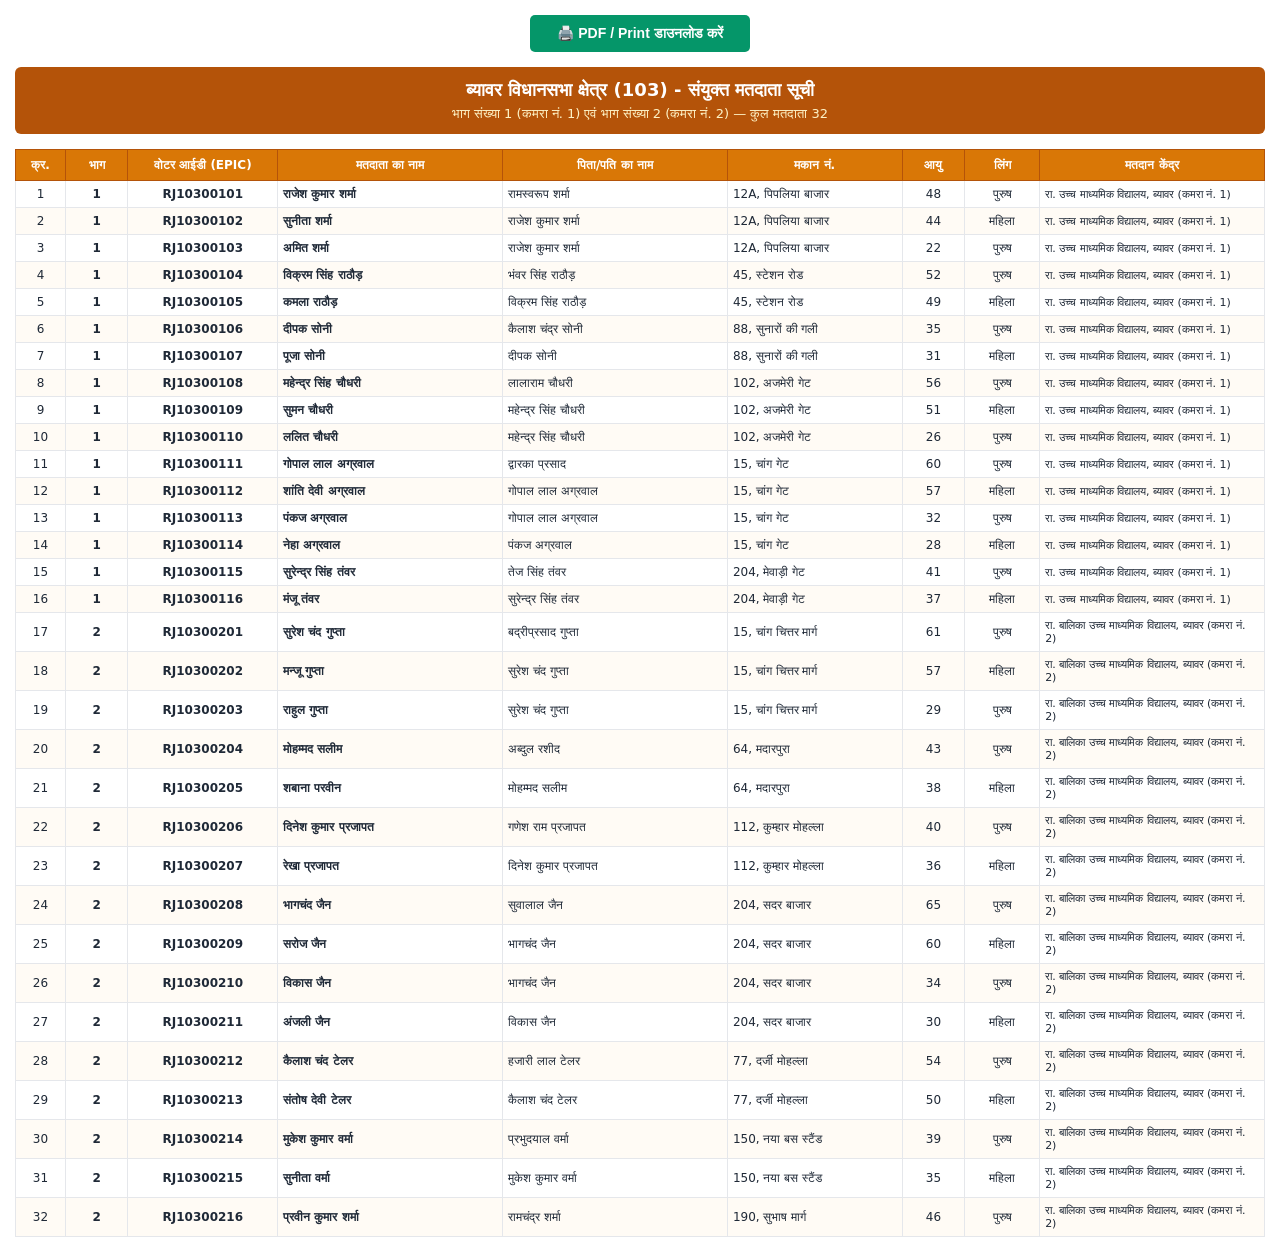
<file: vote_list.html>
<!DOCTYPE html>
<html lang="hi">
<head>
<meta charset="utf-8">
<title>ब्यावर विधानसभा क्षेत्र (103) - संयुक्त मतदाता सूची</title>
<style>
  @page { size: A4 landscape; margin: 10mm; }
  body { font-family: 'Nirmala UI', 'Mangal', system-ui, -apple-system, 'Segoe UI', Roboto, Arial, sans-serif; font-size: 12px; margin: 0; padding: 15px; color: #1f2937; background: #fff; }
  .header { text-align: center; background-color: #b45309; color: #ffffff; padding: 12px; border-radius: 6px; margin-bottom: 15px; }
  .title { font-size: 18px; font-weight: bold; margin: 0; }
  .subtitle { font-size: 13px; margin-top: 5px; color: #fef3c7; }
  table { width: 100%; border-collapse: collapse; margin-top: 10px; }
  th { background-color: #d97706; color: #ffffff; padding: 8px 5px; font-size: 12px; border: 1px solid #b45309; text-align: center; }
  td { padding: 6px 5px; border: 1px solid #e5e7eb; vertical-align: middle; }
  tr:nth-child(even) { background-color: #fffbf5; }
  .btn-print { display: block; width: 220px; margin: 0 auto 15px auto; padding: 10px; background: #059669; color: white; text-align: center; font-weight: bold; border: none; border-radius: 5px; cursor: pointer; font-size: 14px; text-decoration: none; }
  .btn-print:hover { background: #047857; }
  @media print { .btn-print { display: none; } }
</style>
</head>
<body>
  <button class="btn-print" onclick="window.print()">🖨️ PDF / Print डाउनलोड करें</button>
  <div class="header">
    <div class="title">ब्यावर विधानसभा क्षेत्र (103) - संयुक्त मतदाता सूची</div>
    <div class="subtitle">भाग संख्या 1 (कमरा नं. 1) एवं भाग संख्या 2 (कमरा नं. 2) — कुल मतदाता 32</div>
  </div>
  <table>
    <thead>
      <tr>
        <th style="width: 4%;">क्र.</th>
        <th style="width: 5%;">भाग</th>
        <th style="width: 12%;">वोटर आईडी (EPIC)</th>
        <th style="width: 18%;">मतदाता का नाम</th>
        <th style="width: 18%;">पिता/पति का नाम</th>
        <th style="width: 14%;">मकान नं.</th>
        <th style="width: 5%;">आयु</th>
        <th style="width: 6%;">लिंग</th>
        <th style="width: 18%;">मतदान केंद्र</th>
      </tr>
    </thead>
    <tbody>
      <tr>
        <td style="text-align:center;">1</td>
        <td style="text-align:center; font-weight:bold;">1</td>
        <td style="text-align:center; font-weight:600;">RJ10300101</td>
        <td style="font-weight:bold;">राजेश कुमार शर्मा</td>
        <td>रामस्वरूप शर्मा</td>
        <td>12A, पिपलिया बाजार</td>
        <td style="text-align:center;">48</td>
        <td style="text-align:center;">पुरुष</td>
        <td style="font-size:11px;">रा. उच्च माध्यमिक विद्यालय, ब्यावर (कमरा नं. 1)</td>
      </tr>
      <tr>
        <td style="text-align:center;">2</td>
        <td style="text-align:center; font-weight:bold;">1</td>
        <td style="text-align:center; font-weight:600;">RJ10300102</td>
        <td style="font-weight:bold;">सुनीता शर्मा</td>
        <td>राजेश कुमार शर्मा</td>
        <td>12A, पिपलिया बाजार</td>
        <td style="text-align:center;">44</td>
        <td style="text-align:center;">महिला</td>
        <td style="font-size:11px;">रा. उच्च माध्यमिक विद्यालय, ब्यावर (कमरा नं. 1)</td>
      </tr>
      <tr>
        <td style="text-align:center;">3</td>
        <td style="text-align:center; font-weight:bold;">1</td>
        <td style="text-align:center; font-weight:600;">RJ10300103</td>
        <td style="font-weight:bold;">अमित शर्मा</td>
        <td>राजेश कुमार शर्मा</td>
        <td>12A, पिपलिया बाजार</td>
        <td style="text-align:center;">22</td>
        <td style="text-align:center;">पुरुष</td>
        <td style="font-size:11px;">रा. उच्च माध्यमिक विद्यालय, ब्यावर (कमरा नं. 1)</td>
      </tr>
      <tr>
        <td style="text-align:center;">4</td>
        <td style="text-align:center; font-weight:bold;">1</td>
        <td style="text-align:center; font-weight:600;">RJ10300104</td>
        <td style="font-weight:bold;">विक्रम सिंह राठौड़</td>
        <td>भंवर सिंह राठौड़</td>
        <td>45, स्टेशन रोड</td>
        <td style="text-align:center;">52</td>
        <td style="text-align:center;">पुरुष</td>
        <td style="font-size:11px;">रा. उच्च माध्यमिक विद्यालय, ब्यावर (कमरा नं. 1)</td>
      </tr>
      <tr>
        <td style="text-align:center;">5</td>
        <td style="text-align:center; font-weight:bold;">1</td>
        <td style="text-align:center; font-weight:600;">RJ10300105</td>
        <td style="font-weight:bold;">कमला राठौड़</td>
        <td>विक्रम सिंह राठौड़</td>
        <td>45, स्टेशन रोड</td>
        <td style="text-align:center;">49</td>
        <td style="text-align:center;">महिला</td>
        <td style="font-size:11px;">रा. उच्च माध्यमिक विद्यालय, ब्यावर (कमरा नं. 1)</td>
      </tr>
      <tr>
        <td style="text-align:center;">6</td>
        <td style="text-align:center; font-weight:bold;">1</td>
        <td style="text-align:center; font-weight:600;">RJ10300106</td>
        <td style="font-weight:bold;">दीपक सोनी</td>
        <td>कैलाश चंद्र सोनी</td>
        <td>88, सुनारों की गली</td>
        <td style="text-align:center;">35</td>
        <td style="text-align:center;">पुरुष</td>
        <td style="font-size:11px;">रा. उच्च माध्यमिक विद्यालय, ब्यावर (कमरा नं. 1)</td>
      </tr>
      <tr>
        <td style="text-align:center;">7</td>
        <td style="text-align:center; font-weight:bold;">1</td>
        <td style="text-align:center; font-weight:600;">RJ10300107</td>
        <td style="font-weight:bold;">पूजा सोनी</td>
        <td>दीपक सोनी</td>
        <td>88, सुनारों की गली</td>
        <td style="text-align:center;">31</td>
        <td style="text-align:center;">महिला</td>
        <td style="font-size:11px;">रा. उच्च माध्यमिक विद्यालय, ब्यावर (कमरा नं. 1)</td>
      </tr>
      <tr>
        <td style="text-align:center;">8</td>
        <td style="text-align:center; font-weight:bold;">1</td>
        <td style="text-align:center; font-weight:600;">RJ10300108</td>
        <td style="font-weight:bold;">महेन्द्र सिंह चौधरी</td>
        <td>लालाराम चौधरी</td>
        <td>102, अजमेरी गेट</td>
        <td style="text-align:center;">56</td>
        <td style="text-align:center;">पुरुष</td>
        <td style="font-size:11px;">रा. उच्च माध्यमिक विद्यालय, ब्यावर (कमरा नं. 1)</td>
      </tr>
      <tr>
        <td style="text-align:center;">9</td>
        <td style="text-align:center; font-weight:bold;">1</td>
        <td style="text-align:center; font-weight:600;">RJ10300109</td>
        <td style="font-weight:bold;">सुमन चौधरी</td>
        <td>महेन्द्र सिंह चौधरी</td>
        <td>102, अजमेरी गेट</td>
        <td style="text-align:center;">51</td>
        <td style="text-align:center;">महिला</td>
        <td style="font-size:11px;">रा. उच्च माध्यमिक विद्यालय, ब्यावर (कमरा नं. 1)</td>
      </tr>
      <tr>
        <td style="text-align:center;">10</td>
        <td style="text-align:center; font-weight:bold;">1</td>
        <td style="text-align:center; font-weight:600;">RJ10300110</td>
        <td style="font-weight:bold;">ललित चौधरी</td>
        <td>महेन्द्र सिंह चौधरी</td>
        <td>102, अजमेरी गेट</td>
        <td style="text-align:center;">26</td>
        <td style="text-align:center;">पुरुष</td>
        <td style="font-size:11px;">रा. उच्च माध्यमिक विद्यालय, ब्यावर (कमरा नं. 1)</td>
      </tr>
      <tr>
        <td style="text-align:center;">11</td>
        <td style="text-align:center; font-weight:bold;">1</td>
        <td style="text-align:center; font-weight:600;">RJ10300111</td>
        <td style="font-weight:bold;">गोपाल लाल अग्रवाल</td>
        <td>द्वारका प्रसाद</td>
        <td>15, चांग गेट</td>
        <td style="text-align:center;">60</td>
        <td style="text-align:center;">पुरुष</td>
        <td style="font-size:11px;">रा. उच्च माध्यमिक विद्यालय, ब्यावर (कमरा नं. 1)</td>
      </tr>
      <tr>
        <td style="text-align:center;">12</td>
        <td style="text-align:center; font-weight:bold;">1</td>
        <td style="text-align:center; font-weight:600;">RJ10300112</td>
        <td style="font-weight:bold;">शांति देवी अग्रवाल</td>
        <td>गोपाल लाल अग्रवाल</td>
        <td>15, चांग गेट</td>
        <td style="text-align:center;">57</td>
        <td style="text-align:center;">महिला</td>
        <td style="font-size:11px;">रा. उच्च माध्यमिक विद्यालय, ब्यावर (कमरा नं. 1)</td>
      </tr>
      <tr>
        <td style="text-align:center;">13</td>
        <td style="text-align:center; font-weight:bold;">1</td>
        <td style="text-align:center; font-weight:600;">RJ10300113</td>
        <td style="font-weight:bold;">पंकज अग्रवाल</td>
        <td>गोपाल लाल अग्रवाल</td>
        <td>15, चांग गेट</td>
        <td style="text-align:center;">32</td>
        <td style="text-align:center;">पुरुष</td>
        <td style="font-size:11px;">रा. उच्च माध्यमिक विद्यालय, ब्यावर (कमरा नं. 1)</td>
      </tr>
      <tr>
        <td style="text-align:center;">14</td>
        <td style="text-align:center; font-weight:bold;">1</td>
        <td style="text-align:center; font-weight:600;">RJ10300114</td>
        <td style="font-weight:bold;">नेहा अग्रवाल</td>
        <td>पंकज अग्रवाल</td>
        <td>15, चांग गेट</td>
        <td style="text-align:center;">28</td>
        <td style="text-align:center;">महिला</td>
        <td style="font-size:11px;">रा. उच्च माध्यमिक विद्यालय, ब्यावर (कमरा नं. 1)</td>
      </tr>
      <tr>
        <td style="text-align:center;">15</td>
        <td style="text-align:center; font-weight:bold;">1</td>
        <td style="text-align:center; font-weight:600;">RJ10300115</td>
        <td style="font-weight:bold;">सुरेन्द्र सिंह तंवर</td>
        <td>तेज सिंह तंवर</td>
        <td>204, मेवाड़ी गेट</td>
        <td style="text-align:center;">41</td>
        <td style="text-align:center;">पुरुष</td>
        <td style="font-size:11px;">रा. उच्च माध्यमिक विद्यालय, ब्यावर (कमरा नं. 1)</td>
      </tr>
      <tr>
        <td style="text-align:center;">16</td>
        <td style="text-align:center; font-weight:bold;">1</td>
        <td style="text-align:center; font-weight:600;">RJ10300116</td>
        <td style="font-weight:bold;">मंजू तंवर</td>
        <td>सुरेन्द्र सिंह तंवर</td>
        <td>204, मेवाड़ी गेट</td>
        <td style="text-align:center;">37</td>
        <td style="text-align:center;">महिला</td>
        <td style="font-size:11px;">रा. उच्च माध्यमिक विद्यालय, ब्यावर (कमरा नं. 1)</td>
      </tr>
      <tr>
        <td style="text-align:center;">17</td>
        <td style="text-align:center; font-weight:bold;">2</td>
        <td style="text-align:center; font-weight:600;">RJ10300201</td>
        <td style="font-weight:bold;">सुरेश चंद गुप्ता</td>
        <td>बद्रीप्रसाद गुप्ता</td>
        <td>15, चांग चित्तर मार्ग</td>
        <td style="text-align:center;">61</td>
        <td style="text-align:center;">पुरुष</td>
        <td style="font-size:11px;">रा. बालिका उच्च माध्यमिक विद्यालय, ब्यावर (कमरा नं. 2)</td>
      </tr>
      <tr>
        <td style="text-align:center;">18</td>
        <td style="text-align:center; font-weight:bold;">2</td>
        <td style="text-align:center; font-weight:600;">RJ10300202</td>
        <td style="font-weight:bold;">मन्जू गुप्ता</td>
        <td>सुरेश चंद गुप्ता</td>
        <td>15, चांग चित्तर मार्ग</td>
        <td style="text-align:center;">57</td>
        <td style="text-align:center;">महिला</td>
        <td style="font-size:11px;">रा. बालिका उच्च माध्यमिक विद्यालय, ब्यावर (कमरा नं. 2)</td>
      </tr>
      <tr>
        <td style="text-align:center;">19</td>
        <td style="text-align:center; font-weight:bold;">2</td>
        <td style="text-align:center; font-weight:600;">RJ10300203</td>
        <td style="font-weight:bold;">राहुल गुप्ता</td>
        <td>सुरेश चंद गुप्ता</td>
        <td>15, चांग चित्तर मार्ग</td>
        <td style="text-align:center;">29</td>
        <td style="text-align:center;">पुरुष</td>
        <td style="font-size:11px;">रा. बालिका उच्च माध्यमिक विद्यालय, ब्यावर (कमरा नं. 2)</td>
      </tr>
      <tr>
        <td style="text-align:center;">20</td>
        <td style="text-align:center; font-weight:bold;">2</td>
        <td style="text-align:center; font-weight:600;">RJ10300204</td>
        <td style="font-weight:bold;">मोहम्मद सलीम</td>
        <td>अब्दुल रशीद</td>
        <td>64, मदारपुरा</td>
        <td style="text-align:center;">43</td>
        <td style="text-align:center;">पुरुष</td>
        <td style="font-size:11px;">रा. बालिका उच्च माध्यमिक विद्यालय, ब्यावर (कमरा नं. 2)</td>
      </tr>
      <tr>
        <td style="text-align:center;">21</td>
        <td style="text-align:center; font-weight:bold;">2</td>
        <td style="text-align:center; font-weight:600;">RJ10300205</td>
        <td style="font-weight:bold;">शबाना परवीन</td>
        <td>मोहम्मद सलीम</td>
        <td>64, मदारपुरा</td>
        <td style="text-align:center;">38</td>
        <td style="text-align:center;">महिला</td>
        <td style="font-size:11px;">रा. बालिका उच्च माध्यमिक विद्यालय, ब्यावर (कमरा नं. 2)</td>
      </tr>
      <tr>
        <td style="text-align:center;">22</td>
        <td style="text-align:center; font-weight:bold;">2</td>
        <td style="text-align:center; font-weight:600;">RJ10300206</td>
        <td style="font-weight:bold;">दिनेश कुमार प्रजापत</td>
        <td>गणेश राम प्रजापत</td>
        <td>112, कुम्हार मोहल्ला</td>
        <td style="text-align:center;">40</td>
        <td style="text-align:center;">पुरुष</td>
        <td style="font-size:11px;">रा. बालिका उच्च माध्यमिक विद्यालय, ब्यावर (कमरा नं. 2)</td>
      </tr>
      <tr>
        <td style="text-align:center;">23</td>
        <td style="text-align:center; font-weight:bold;">2</td>
        <td style="text-align:center; font-weight:600;">RJ10300207</td>
        <td style="font-weight:bold;">रेखा प्रजापत</td>
        <td>दिनेश कुमार प्रजापत</td>
        <td>112, कुम्हार मोहल्ला</td>
        <td style="text-align:center;">36</td>
        <td style="text-align:center;">महिला</td>
        <td style="font-size:11px;">रा. बालिका उच्च माध्यमिक विद्यालय, ब्यावर (कमरा नं. 2)</td>
      </tr>
      <tr>
        <td style="text-align:center;">24</td>
        <td style="text-align:center; font-weight:bold;">2</td>
        <td style="text-align:center; font-weight:600;">RJ10300208</td>
        <td style="font-weight:bold;">भागचंद जैन</td>
        <td>सुवालाल जैन</td>
        <td>204, सदर बाजार</td>
        <td style="text-align:center;">65</td>
        <td style="text-align:center;">पुरुष</td>
        <td style="font-size:11px;">रा. बालिका उच्च माध्यमिक विद्यालय, ब्यावर (कमरा नं. 2)</td>
      </tr>
      <tr>
        <td style="text-align:center;">25</td>
        <td style="text-align:center; font-weight:bold;">2</td>
        <td style="text-align:center; font-weight:600;">RJ10300209</td>
        <td style="font-weight:bold;">सरोज जैन</td>
        <td>भागचंद जैन</td>
        <td>204, सदर बाजार</td>
        <td style="text-align:center;">60</td>
        <td style="text-align:center;">महिला</td>
        <td style="font-size:11px;">रा. बालिका उच्च माध्यमिक विद्यालय, ब्यावर (कमरा नं. 2)</td>
      </tr>
      <tr>
        <td style="text-align:center;">26</td>
        <td style="text-align:center; font-weight:bold;">2</td>
        <td style="text-align:center; font-weight:600;">RJ10300210</td>
        <td style="font-weight:bold;">विकास जैन</td>
        <td>भागचंद जैन</td>
        <td>204, सदर बाजार</td>
        <td style="text-align:center;">34</td>
        <td style="text-align:center;">पुरुष</td>
        <td style="font-size:11px;">रा. बालिका उच्च माध्यमिक विद्यालय, ब्यावर (कमरा नं. 2)</td>
      </tr>
      <tr>
        <td style="text-align:center;">27</td>
        <td style="text-align:center; font-weight:bold;">2</td>
        <td style="text-align:center; font-weight:600;">RJ10300211</td>
        <td style="font-weight:bold;">अंजली जैन</td>
        <td>विकास जैन</td>
        <td>204, सदर बाजार</td>
        <td style="text-align:center;">30</td>
        <td style="text-align:center;">महिला</td>
        <td style="font-size:11px;">रा. बालिका उच्च माध्यमिक विद्यालय, ब्यावर (कमरा नं. 2)</td>
      </tr>
      <tr>
        <td style="text-align:center;">28</td>
        <td style="text-align:center; font-weight:bold;">2</td>
        <td style="text-align:center; font-weight:600;">RJ10300212</td>
        <td style="font-weight:bold;">कैलाश चंद टेलर</td>
        <td>हजारी लाल टेलर</td>
        <td>77, दर्जी मोहल्ला</td>
        <td style="text-align:center;">54</td>
        <td style="text-align:center;">पुरुष</td>
        <td style="font-size:11px;">रा. बालिका उच्च माध्यमिक विद्यालय, ब्यावर (कमरा नं. 2)</td>
      </tr>
      <tr>
        <td style="text-align:center;">29</td>
        <td style="text-align:center; font-weight:bold;">2</td>
        <td style="text-align:center; font-weight:600;">RJ10300213</td>
        <td style="font-weight:bold;">संतोष देवी टेलर</td>
        <td>कैलाश चंद टेलर</td>
        <td>77, दर्जी मोहल्ला</td>
        <td style="text-align:center;">50</td>
        <td style="text-align:center;">महिला</td>
        <td style="font-size:11px;">रा. बालिका उच्च माध्यमिक विद्यालय, ब्यावर (कमरा नं. 2)</td>
      </tr>
      <tr>
        <td style="text-align:center;">30</td>
        <td style="text-align:center; font-weight:bold;">2</td>
        <td style="text-align:center; font-weight:600;">RJ10300214</td>
        <td style="font-weight:bold;">मुकेश कुमार वर्मा</td>
        <td>प्रभुदयाल वर्मा</td>
        <td>150, नया बस स्टैंड</td>
        <td style="text-align:center;">39</td>
        <td style="text-align:center;">पुरुष</td>
        <td style="font-size:11px;">रा. बालिका उच्च माध्यमिक विद्यालय, ब्यावर (कमरा नं. 2)</td>
      </tr>
      <tr>
        <td style="text-align:center;">31</td>
        <td style="text-align:center; font-weight:bold;">2</td>
        <td style="text-align:center; font-weight:600;">RJ10300215</td>
        <td style="font-weight:bold;">सुनीता वर्मा</td>
        <td>मुकेश कुमार वर्मा</td>
        <td>150, नया बस स्टैंड</td>
        <td style="text-align:center;">35</td>
        <td style="text-align:center;">महिला</td>
        <td style="font-size:11px;">रा. बालिका उच्च माध्यमिक विद्यालय, ब्यावर (कमरा नं. 2)</td>
      </tr>
      <tr>
        <td style="text-align:center;">32</td>
        <td style="text-align:center; font-weight:bold;">2</td>
        <td style="text-align:center; font-weight:600;">RJ10300216</td>
        <td style="font-weight:bold;">प्रवीन कुमार शर्मा</td>
        <td>रामचंद्र शर्मा</td>
        <td>190, सुभाष मार्ग</td>
        <td style="text-align:center;">46</td>
        <td style="text-align:center;">पुरुष</td>
        <td style="font-size:11px;">रा. बालिका उच्च माध्यमिक विद्यालय, ब्यावर (कमरा नं. 2)</td>
      </tr>
    </tbody>
  </table>
</body>
</html>
</file>
